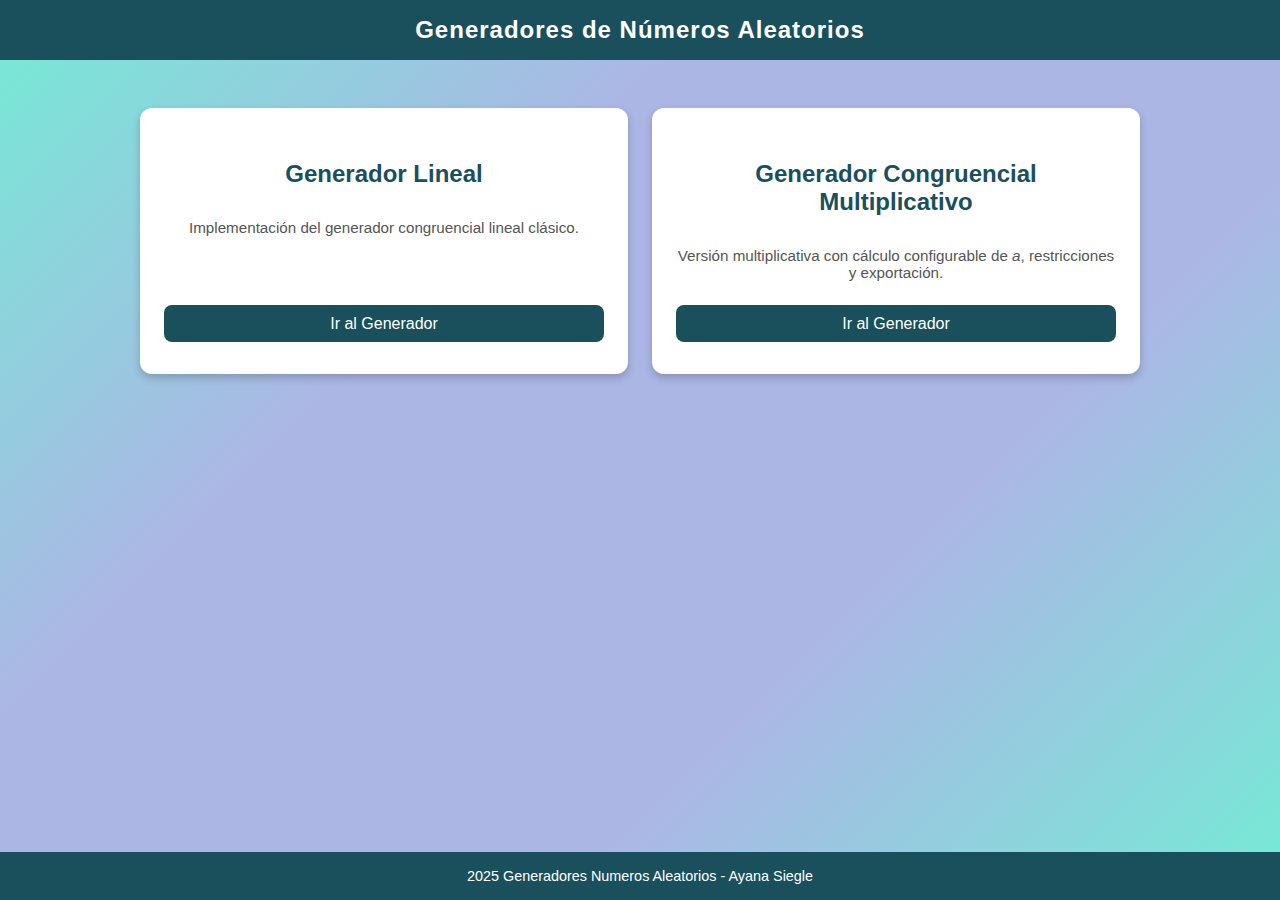
<file: index.html>
<!DOCTYPE html>
<html lang="es">
<head>
  <meta charset="UTF-8">
  <meta name="viewport" content="width=device-width, initial-scale=1.0">
  <title>Generadores de Números Aleatorios</title>
  <link rel="stylesheet" href="css/main.css">
 
</head>
<body>
  <header>
    Generadores de Números Aleatorios
  </header>

  <div class="container">
    <!--<div class="card">
      <h2>Generador nuevo</h2>
      <p>Implementación del generador x.</p>
      <a href="aditivo.html" class="btn">Ir al Generador</a>
    </div>-->

    <div class="card">
      <h2>Generador Lineal</h2>
      <p>Implementación del generador congruencial lineal clásico.</p>
      <a href="lineal.html" class="btn">Ir al Generador</a>
    </div>

    <div class="card">
      <h2>Generador Congruencial Multiplicativo</h2>
      <p>Versión multiplicativa con cálculo configurable de <i>a</i>, restricciones y exportación.</p>
      <a href="multiplicativo.html" class="btn">Ir al Generador</a>
    </div>
  </div>

  <footer>
    2025 Generadores Numeros Aleatorios - Ayana Siegle
  </footer>
</body>
</html>
</file>
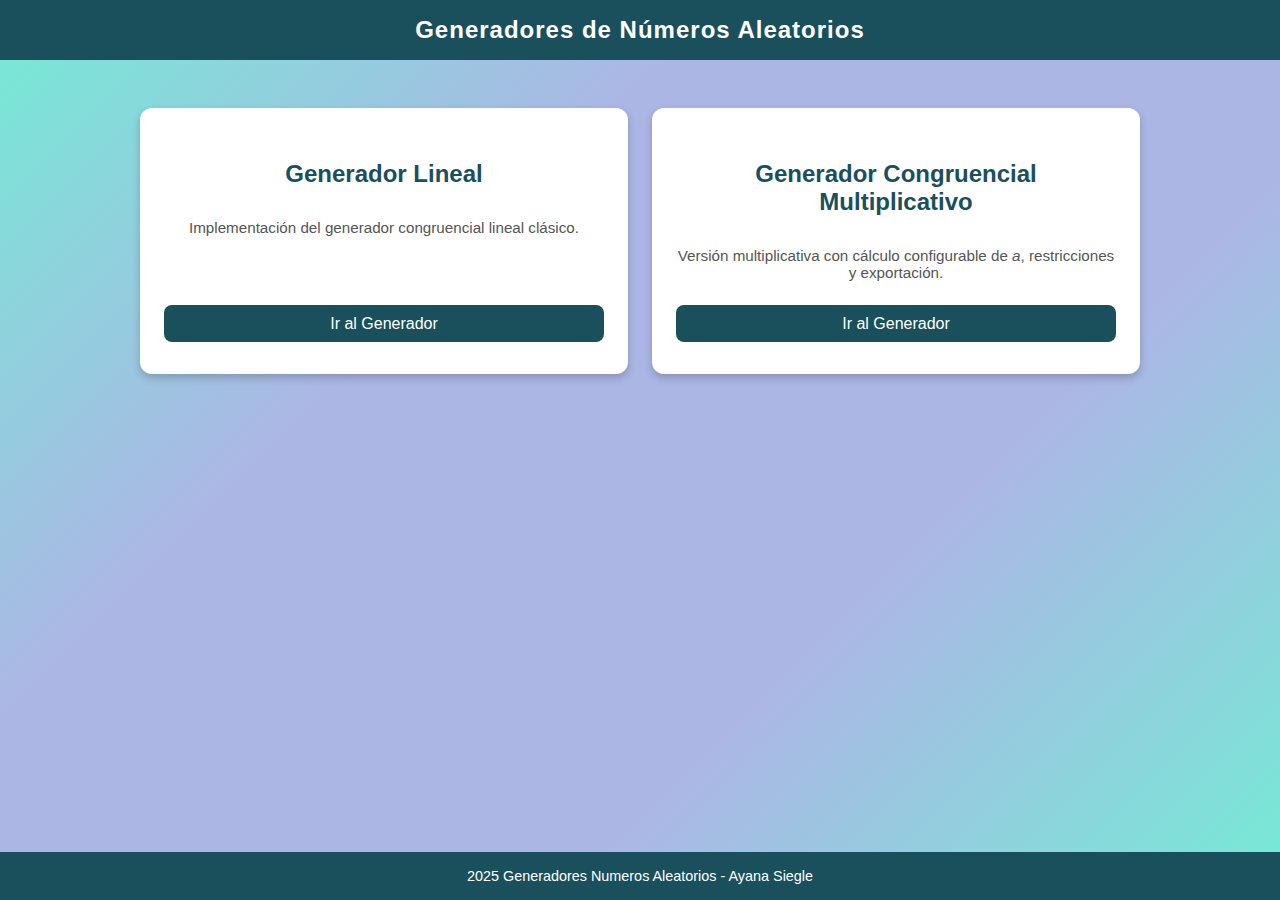
<file: html/index.html>
<!DOCTYPE html>
<html lang="es">
<head>
  <meta charset="UTF-8">
  <meta name="viewport" content="width=device-width, initial-scale=1.0">
  <title>Generadores de Números Aleatorios</title>
  <link rel="stylesheet" href="../css/main.css">
 
</head>
<body>
  <header>
    Generadores de Números Aleatorios
  </header>

  <div class="container">
    <!--<div class="card">
      <h2>Generador Aditivo</h2>
      <p>Implementación del generador congruencial aditivo con parámetros configurables.</p>
      <a href="aditivo.html" class="btn">Ir al Generador</a>
    </div>-->

    <div class="card">
      <h2>Generador Lineal</h2>
      <p>Implementación del generador congruencial lineal clásico.</p>
      <a href="lineal.html" class="btn">Ir al Generador</a>
    </div>

    <div class="card">
      <h2>Generador Congruencial Multiplicativo</h2>
      <p>Versión multiplicativa con cálculo configurable de <i>a</i>, restricciones y exportación.</p>
      <a href="multiplicativo.html" class="btn">Ir al Generador</a>
    </div>
  </div>

  <footer>
    2025 Generadores Numeros Aleatorios - Ayana Siegle
  </footer>
</body>
</html>
</file>
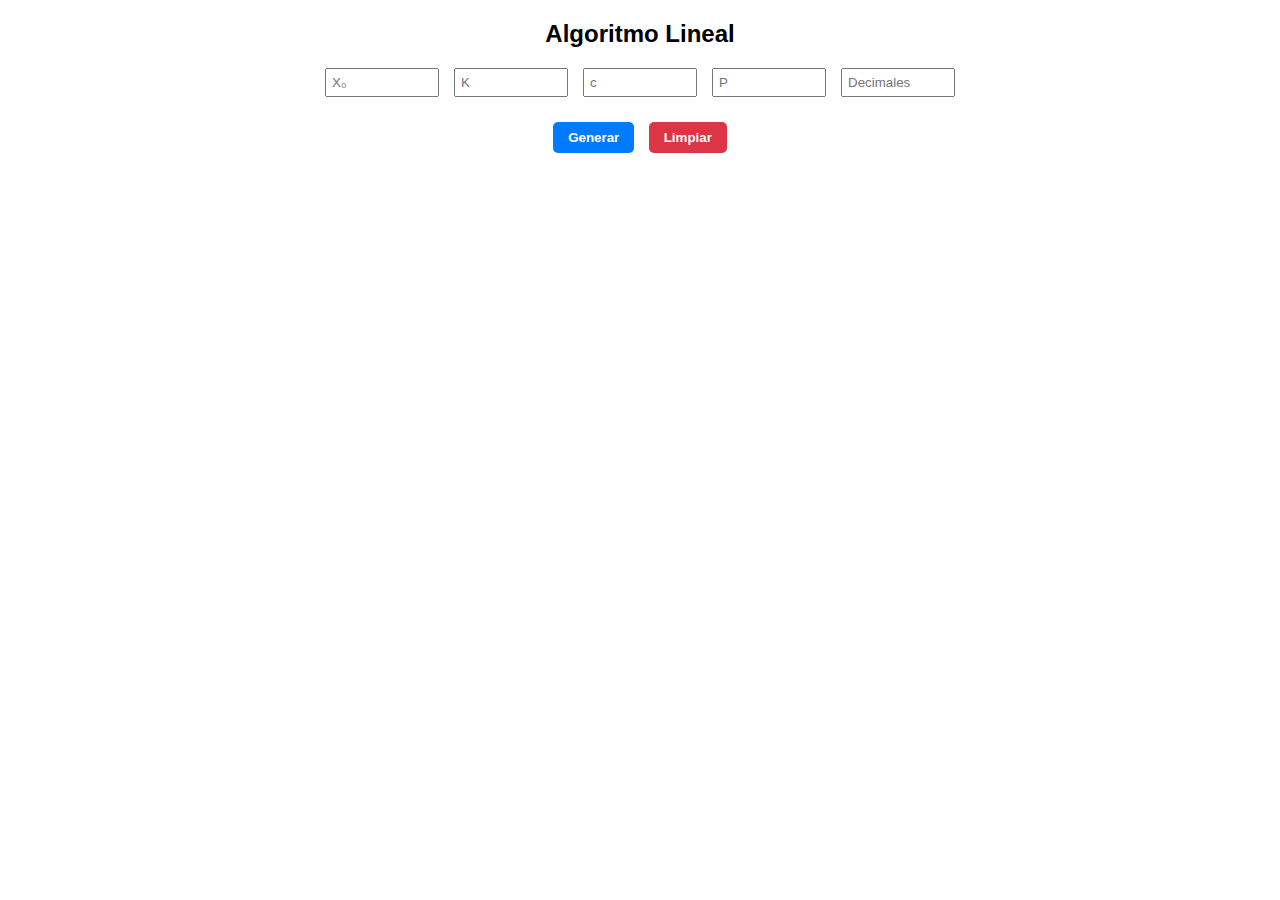
<file: algoritmolineal.html>
<!DOCTYPE html>
<html lang="es">
<head>
  <meta charset="UTF-8">
  <title>Generador Congruencial Lineal</title>
  <link rel="stylesheet" href="css/algoritmolineal.css">
</head>
<body>
  <h2>Algoritmo Lineal</h2>
  
  <div class="inputs">
    <input type="number" id="x0" placeholder="X₀">
    <input type="number" id="k" placeholder="K">
    <input type="number" id="c" placeholder="c">
    <input type="number" id="p" placeholder="P">
    <input type="number" id="decimales" placeholder="Decimales">
  </div>
  
  <div style="text-align:center;">
    <button class="btn-gen" onclick="generar()">Generar</button>
    <button class="btn-clear" onclick="limpiar()">Limpiar</button>
  </div>
  
  <div id="params"></div>
  
  <table id="tabla" style="display:none;">
    <thead>
      <tr>
        <th>i</th>
        <th>X<sub>i-1</sub></th>
        <th>Operación</th>
        <th>X<sub>i</sub></th>
        <th>r<sub>i</sub></th>
      </tr>
    </thead>
    <tbody></tbody>
  </table>

  <script>
    function esEnteroPositivo(n) {
      return Number.isInteger(n) && n > 0;
    }

    function mcd(a, b) {
      while (b !== 0) {
        let temp = b;
        b = a % b;
        a = temp;
      }
      return a;
    }

    function generar() {
      const x0 = parseInt(document.getElementById("x0").value);
      const k = parseInt(document.getElementById("k").value);
      const c = parseInt(document.getElementById("c").value);
      const p = parseInt(document.getElementById("p").value);
      const decimales = parseInt(document.getElementById("decimales").value);

      // Validaciones
      if (!esEnteroPositivo(p)) {
        alert("P debe ser un número positivo y entero.");
        return;
      }
      if (!esEnteroPositivo(x0)) {
        alert("X₀ debe ser un número positivo y entero.");
        return;
      }
      if (!esEnteroPositivo(k)) {
        alert("K debe ser un número positivo y entero.");
        return;
      }
      if (!esEnteroPositivo(c)) {
        alert("c debe ser un número positivo y entero.");
        return;
      }
      if (decimales < 2) {
        alert("Se recomienda usar al menos 2 decimales.");
        return;
      }

      // g = log2(p) redondeado hacia arriba
      const g = Math.ceil(Math.log(p) / Math.log(2));
      const m = Math.pow(2, g);
      const a = 1 + 4 * k;

      if (mcd(c, m) !== 1) {
        alert("c debe ser relativamente primo con m = " + m);
        return;
      }

      document.getElementById("params").innerText = `a: ${a} ; c: ${c} ; g: ${g} ; m: ${m}`;

      let xi = x0;
      let tabla = document.querySelector("#tabla tbody");
      tabla.innerHTML = "";

      for (let i = 1; i <= p + 1; i++) {
        let operacion = `(${a} * ${xi} + ${c}) mod (${m})`;
        let xi_sig = (a * xi + c) % m;
        let ri = (xi_sig / (m - 1)).toFixed(decimales);

        let fila = `<tr>
                      <td>${i}</td>
                      <td>${xi}</td>
                      <td>${operacion}</td>
                      <td>${xi_sig}</td>
                      <td>${ri}</td>
                    </tr>`;
        tabla.innerHTML += fila;
        xi = xi_sig;
      }

      document.getElementById("tabla").style.display = "table";
    }

    function limpiar() {
      document.querySelectorAll("input").forEach(inp => inp.value = "");
      document.getElementById("params").innerText = "";
      document.querySelector("#tabla tbody").innerHTML = "";
      document.getElementById("tabla").style.display = "none";
    }
  </script>
</body>
</html>
</file>
<file: css/main.css>
body {
    font-family: Arial, sans-serif;
    background: linear-gradient(135deg, #74ebd5, #ACB6E5,#ACB6E5, #74ebd5);
    margin: 0;
    padding: 0;
    display: flex;
    flex-direction: column;
    min-height: 100vh;
}

header {
    background: #1a4f5c;
    color: white;
    padding: 1rem 0;
    text-align: center;
    font-size: 1.5rem;
    font-weight: bold;
    letter-spacing: 1px;
}

.container {
    max-width: 1000px;
    margin: 2rem auto;
    padding: 1rem;
    display: grid;
    grid-template-columns: repeat(auto-fit, minmax(250px, 1fr));
    gap: 1.5rem;
    flex-grow: 1;       /* ocupa espacio extra solo si hay */
    align-content: start; /* evita que los cards se estiren verticalmente */
    min-height: 300px;  /* opcional: asegura espacio suficiente */
}
.card {
    background: white;
    border-radius: 12px;
    box-shadow: 0 4px 8px rgba(0,0,0,0.2);
    padding: 2rem 1.5rem;
    text-align: center;
    display: flex;            /* FLEX */
    flex-direction: column;   /* organizar verticalmente */
    transition: transform 0.2s ease-in-out, box-shadow 0.2s;
}

.card .btn {
    margin-top: auto;         /* empuja el botón hacia abajo */
}


.card:hover {
    transform: scale(1.05);
    box-shadow: 0 8px 16px rgba(0,0,0,0.3);
}

.card h2 {
    margin-bottom: 1rem;
    color: #1a4f5c;
}

.card p {
    color: #555;
    margin-bottom: 1.5rem;
    font-size: 0.95rem;
}



.btn {
    display: inline-block;
    padding: 0.6rem 1.2rem;
    font-size: 1rem;
    border: none;
    border-radius: 8px;
    background: #1a4f5c;
    color: white;
    cursor: pointer;
    text-decoration: none;
    transition: background 0.3s;
}

.btn:hover {
    background: #246d7f;
}

footer {
    text-align: center;
    padding: 1rem;
    background: #1a4f5c;
    color: white;
    font-size: 0.9rem;
}
</file>
<file: css/algoritmolineal.css>
body {
      font-family: Arial, sans-serif;
      margin: 20px;
    }
    h2 {
      text-align: center;
    }
    .inputs {
      display: flex;
      gap: 15px;
      justify-content: center;
      margin-bottom: 20px;
    }
    input {
      padding: 5px;
      width: 100px;
    }
    button {
      padding: 8px 15px;
      margin: 5px;
      border: none;
      cursor: pointer;
      border-radius: 5px;
      font-weight: bold;
    }
    .btn-gen {
      background-color: #007BFF;
      color: white;
    }
    .btn-clear {
      background-color: #DC3545;
      color: white;
    }
    table {
      width: 80%;
      margin: 20px auto;
      border-collapse: collapse;
    }
    th, td {
      border: 1px solid #ccc;
      padding: 8px;
      text-align: center;
    }
    th {
      background-color: #f2f2f2;
    }
    #params {
      text-align: center;
      font-weight: bold;
      margin-top: 15px;
    }
</file>
